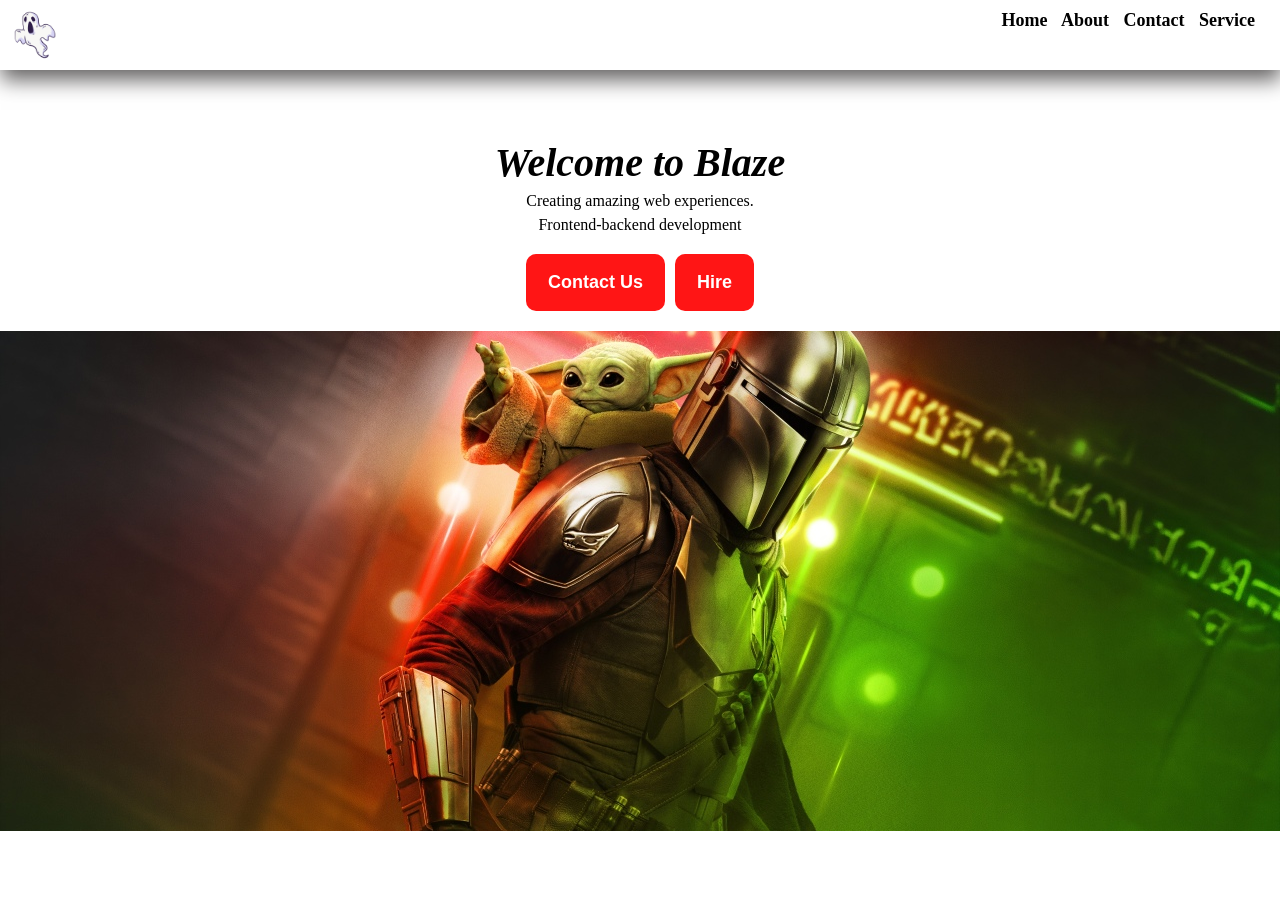
<file: index.html>
<!DOCTYPE html>
<html lang="en">
<head>
    <meta charset="UTF-8">
    <meta name="viewport" content="width=device-width, initial-scale=1.0">
    <title>Blaze || My first website</title>
    <link rel="stylesheet" href="./CSS/main.css">
    <link rel="icon" type="image/png" sizes="32x32" href="./resource/image/ghost.png" />
</head>
    <body>
        <nav>
            <!-- Logo -->
            <div class="logo">
                <img src="./resource/image/ghost.png" alt="LOGO">
            </div>
            <!-- Menu items in nav -->
            <div class="menu">
                    <a href="./html/home.html">Home</a>
                    <a href="./html/about.html">About</a>
                    <a href="./html/contact.html">Contact</a>
                    <a href="./html/service.html">Service</a>
            </div>
            <!-- svg menu icon for mobile view -->
            <div class="menu-icon">
                    <svg width="24" height="24" viewBox="0 0 24 24" fill="none" xmlns="http://www.w3.org/2000/svg">
                        <rect y="4" width="24" height="2" rx="1" fill="black"/>
                        <rect y="11" width="24" height="2" rx="1" fill="black"/>
                        <rect y="18" width="24" height="2" rx="1" fill="black"/>
                    </svg>
            </div>
        </nav>
        
        <div class="banner_main">
            <div class="banner_data">
                <h1>Welcome to Blaze</h1>
                <div>Creating amazing web experiences.</div>
                <div>Frontend-backend development</div>
            </div>
            <div class="banner_button">
                <button>Contact Us</button>
                <button>Hire</button>
            </div>
            
            <div class="banner">
                <img src="./resource/image/car.jpg" alt="">
            </div>
        </div>
    </body>
</html>
</file>
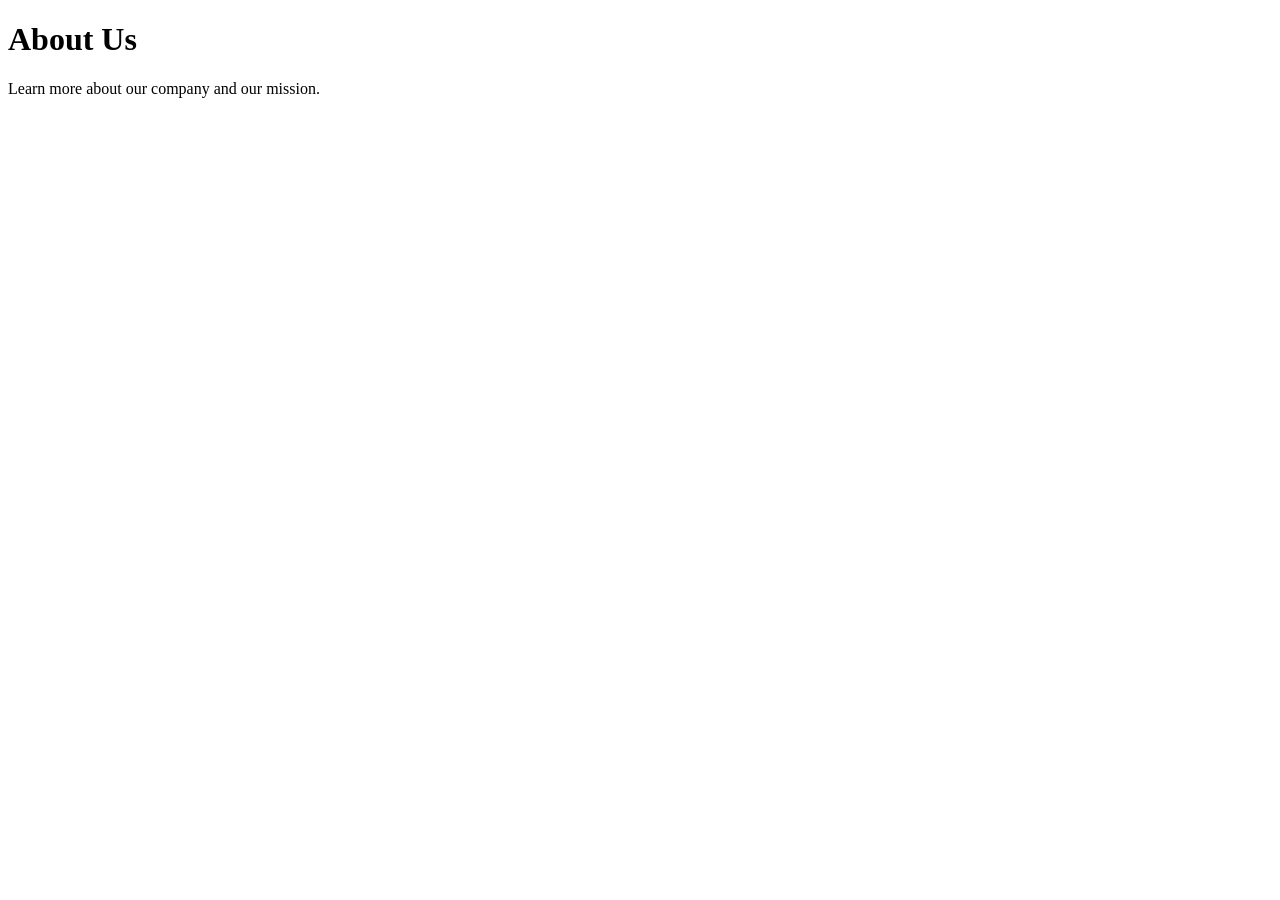
<file: HTML/about.html>
<!DOCTYPE html>
<html lang="en">
<head>
    <meta charset="UTF-8">
    <meta name="viewport" content="width=device-width, initial-scale=1.0">
    <title>About</title>
</head>
<body>
    <h1>About Us</h1>
    <p>Learn more about our company and our mission.</p>
</body>
</html>
</file>
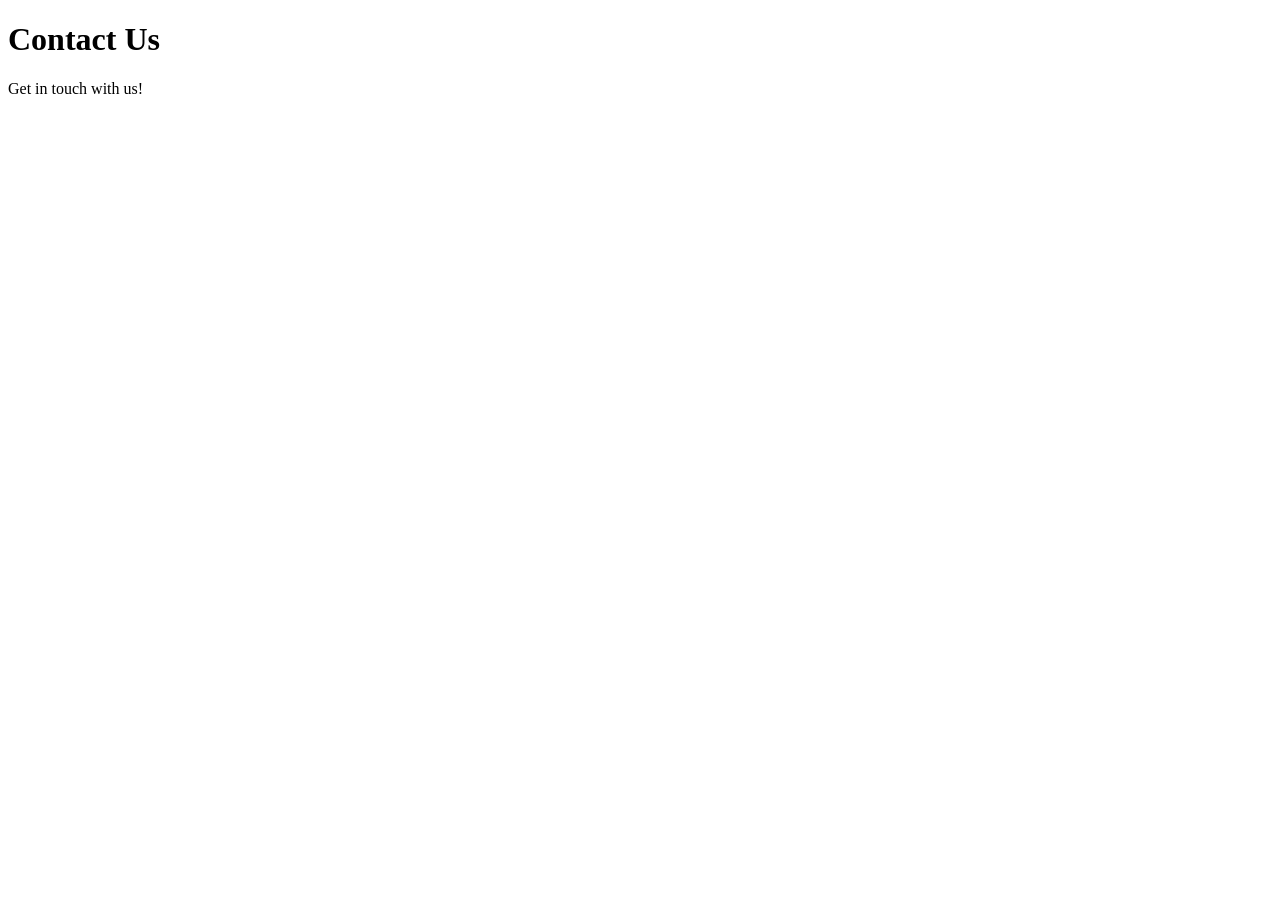
<file: HTML/contact.html>
<!DOCTYPE html>
<html lang="en">
<head>
    <meta charset="UTF-8">
    <meta name="viewport" content="width=device-width, initial-scale=1.0">
    <title>Contact</title>
</head>
<body>
    <h1>Contact Us</h1>
    <p>Get in touch with us!</p>
</body>
</html>
</file>
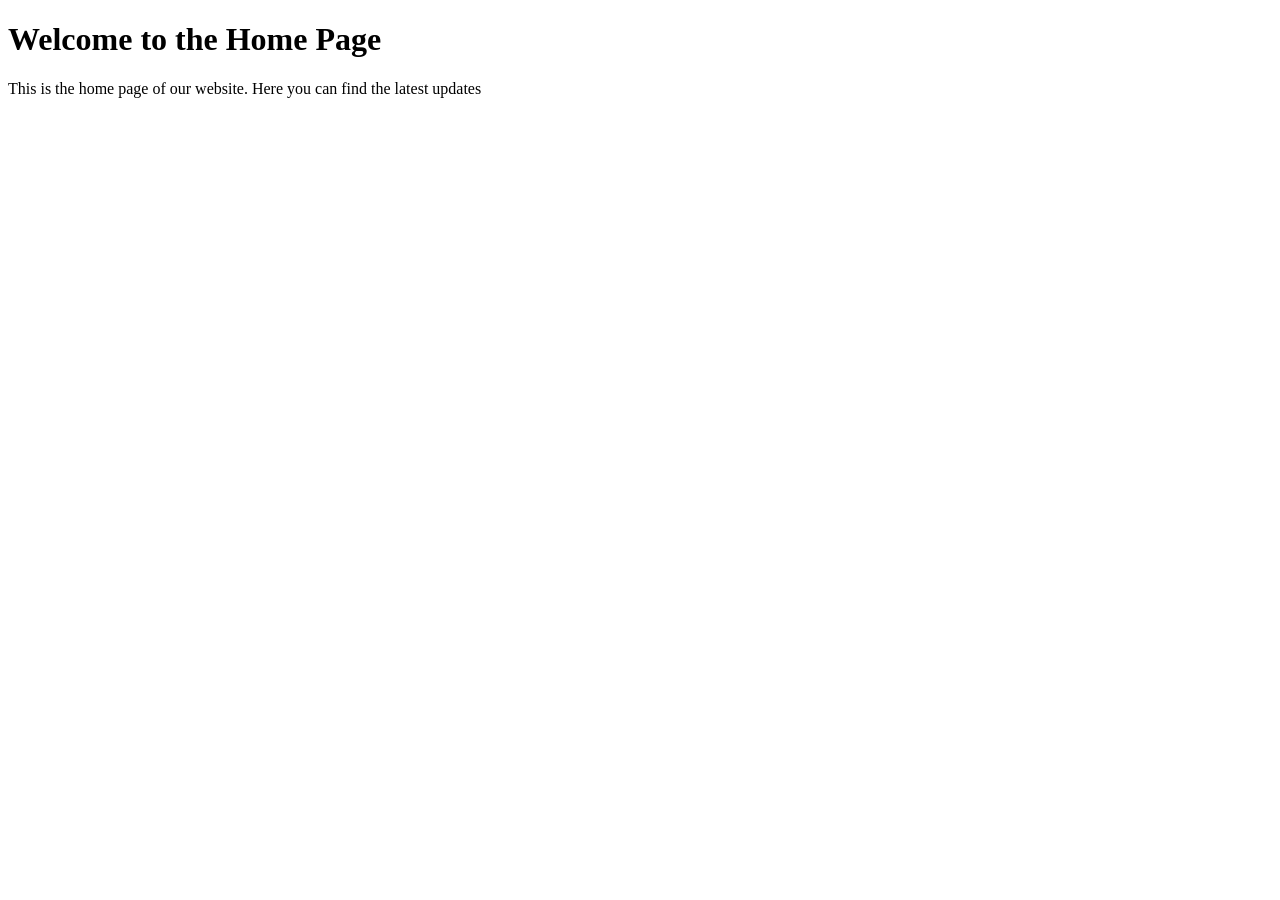
<file: HTML/home.html>
<!DOCTYPE html>
<html lang="en">
<head>
    <meta charset="UTF-8">
    <meta name="viewport" content="width=device-width, initial-scale=1.0">
    <title>Home</title>
</head>
<body>
    <h1>Welcome to the Home Page</h1>
    <p>This is the home page of our website. Here you can find the latest updates
    
</body>
</html>
</file>
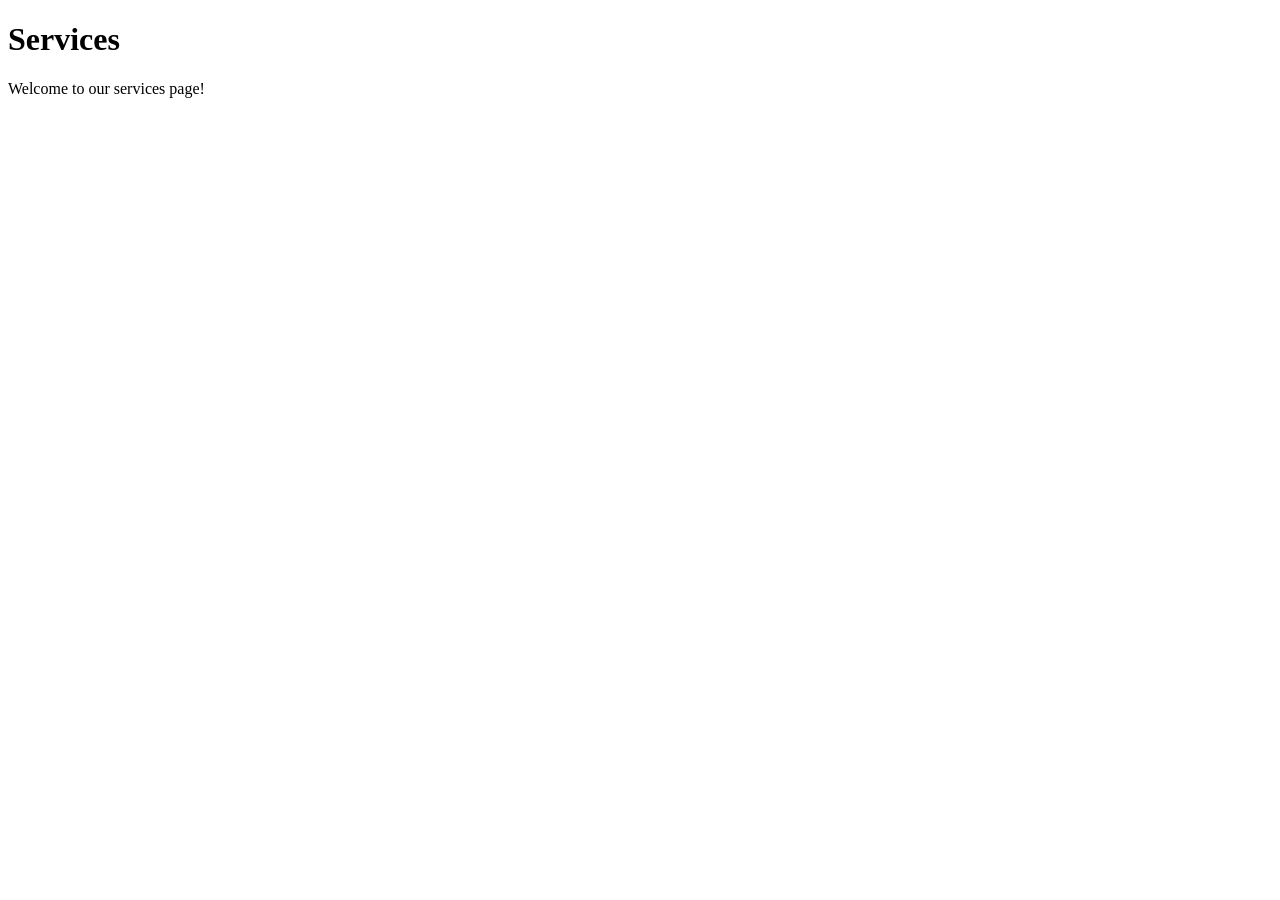
<file: HTML/service.html>
<!DOCTYPE html>
<html lang="en">
<head>
    <meta charset="UTF-8">
    <meta name="viewport" content="width=device-width, initial-scale=1.0">
    <title>Document</title>
</head>
<body>
    <h1>Services</h1>
    <p>Welcome to our services page!</p>
</body>
</html>
</file>
<file: CSS/main.css>
body{
    margin: 0px;
    padding: 0px;
    font-family: 'Times New Roman', Times, serif;
    display: flex;
    flex-direction: column;
    min-height: 100vh;
}
nav{
    background-color: rgb(255, 255, 255);
    display: flex;
    color: rgb(152, 150, 150);
    font-size: 18px;
    font-weight: bold;
    height: 70px;
    text-decoration: none;
    justify-content: space-between;
    box-shadow: 1px 10px 20px 0px rgb(100, 98, 98);
}
.menu{
    color: rgb(0, 0, 0);
    padding: 10px 15px;
    font-size: 18px;
}
.menu a{
    color: rgb(0, 0, 0);
    text-decoration: none;
    margin-top: 50px;
    margin-right: 10px;
    cursor: pointer;
    size: 30px;
    transition: all 0.3s linear;
}
.menu a:hover{
    color: rgb(123, 123, 123);
    font-size: 20px;
}
.logo img{
    width: 50px;
    height: 50px;
    /* margin: 5px; */
    margin-top: 10px;
    margin-left: 10px;
    border-radius: 2px;
}
.background{
    height: 200px;
    width: 100%;
    background-image: url(../resource/image/car.jpg);
    background-repeat: no-repeat;
    background-size: cover;
}
.menu-icon{
        display: none;
    }
.banner_main{
    flex: 1;
    display: flex;
    align-items: center;
    justify-content: center;
    flex-direction: column;
    gap: 20px;
}
.banner_data{
    display: flex;
    flex-direction: column;
    justify-content: center;
    align-items: center;
    gap: 6px;
}
.banner_data h1{
    font-size: 40px;
    font-style: italic;
    padding: 0px;
    margin: 0px;
}
.banner_button{
    display: flex;
    gap: 10px;
}
.banner{
    background-color: rgb(255, 255, 255);
    width: 100%;
    height: 500px;
    position: relative;
}
.banner img{
    position: absolute;
    top: 0;
    right: 0;
    width: 100%;
    height: 500px;
    object-fit: cover;
}
.banner_button button{
    padding: 18px 22px;
    background-color: rgb(255, 21, 21);
    color: rgb(255, 255, 255);
    border: none;
    cursor: pointer;
    font-size: 18px;
    font-weight: bold;
    animation: alternate infinite 1s buttonanimate;
    border-radius: 10px;
}
.banner img{
    object-fit: cover;
}

@media(max-width: 480px){
    body{
        background-color: rgb(251, 251, 251);
    }
    .menu{
    display: none;
    }
    .logo img{
        width: 40px;
        height: 40px;
    }
    .menu-icon{
        display: block;
        margin: 20px;
    }
    .menu-icon svg:hover{
        color: rgb(123, 123, 123);

    }
    .menu-icon svg{
        color: white;
    }
     .banner{
        height: 400px;
        width: 100%;
        display: flex;  
    }
}
@keyframes buttonanimate{
    /* from{
        transform: rotate(0deg)
    }
    to{
        transform: rotate(30deg)
    } */
    0%{
        background-color: red;
     }
    25%{
        background-color: rgb(42, 21, 228);
     }
    50%{
        background-color: rgb(16, 247, 0);
    }
    75%{
        background-color: rgb(217, 0, 255);
    }
    100%{
        background-color: rgb(0, 195, 255);
    }
}
</file>
